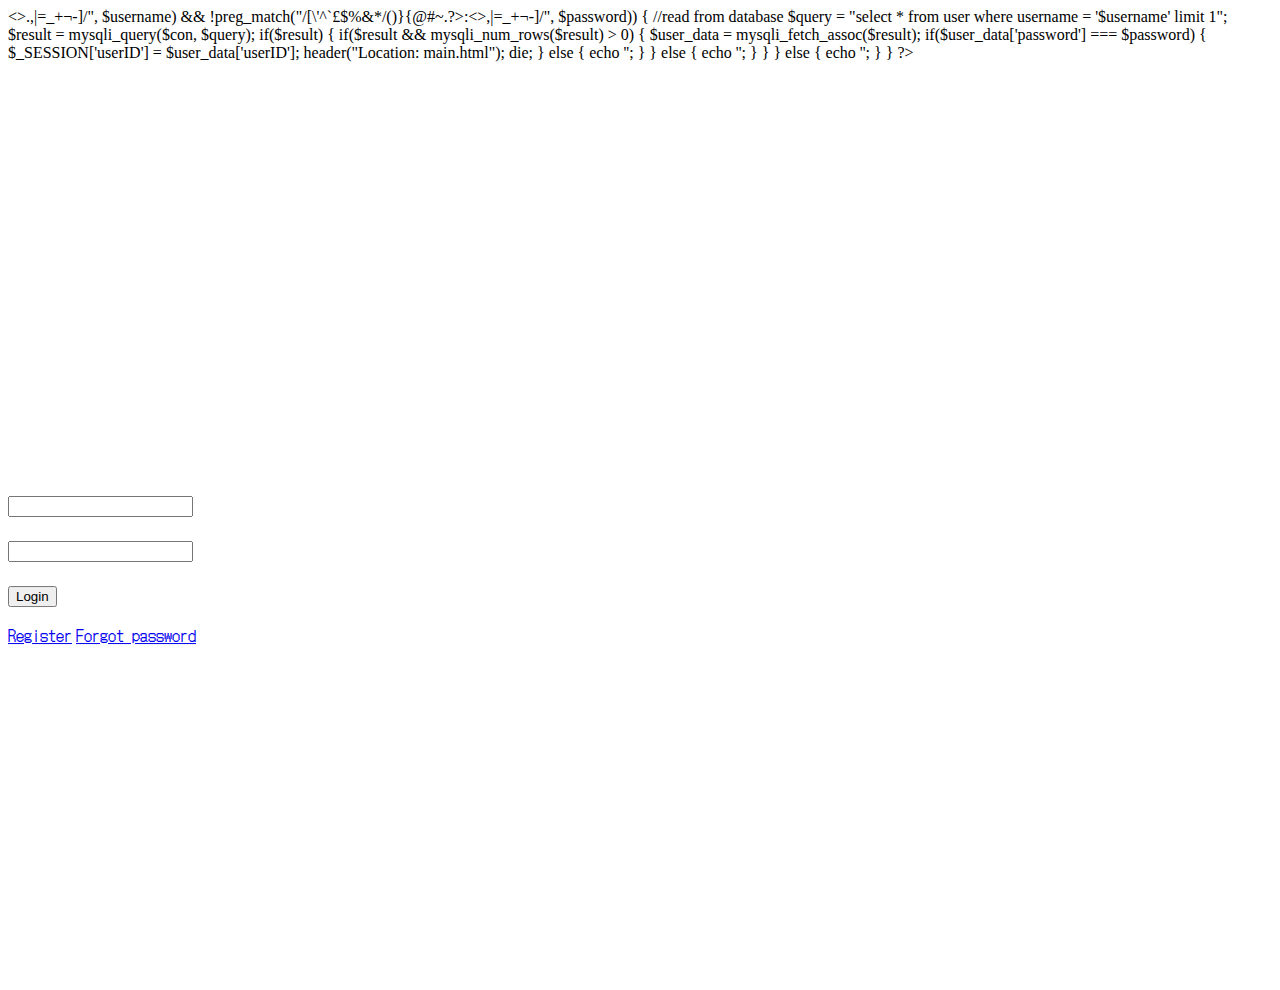
<file: htdocs/index.html>
<?php 

session_start();

	include("connection.php");
	include("functions.php");
	
	if($_SERVER['REQUEST_METHOD'] == "POST")
	{
		//something was posted
		$username = $_POST['username'];
		$password = $_POST['password'];
		
		if(!empty($username) && !empty($password) && !is_numeric($username) && !preg_match("/[\'^£$:%&/*()}`{@#~?><>.,|=_+¬-]/", $username) && !preg_match("/[\'^`£$%&*/()}{@#~.?>:<>,|=_+¬-]/", $password))
		{

			//read from database
			$query = "select * from user where username = '$username' limit 1";
			$result = mysqli_query($con, $query);

			if($result)
			{
				if($result && mysqli_num_rows($result) > 0)
				{

					$user_data = mysqli_fetch_assoc($result);
					
					if($user_data['password'] === $password)
					{

						$_SESSION['userID'] = $user_data['userID'];
						header("Location: main.html");
						die;
					}
					else
					{	
						echo '<script>alert("wrong username or password!");</script>';
					}
				}
				else
				{	
					echo '<script>alert("wrong username or password!");</script>';
				}
			}

		}
		else
		{	
			echo '<script>alert("wrong username or password!");</script>';
		}
	}

?>


<!DOCTYPE html>
<html>
 <head>
	<link href="https://cdn.jsdelivr.net/npm/bootstrap@5.0.0-beta2/dist/css/bootstrap.min.css" rel="stylesheet" integrity="sha384-BmbxuPwQa2lc/FVzBcNJ7UAyJxM6wuqIj61tLrc4wSX0szH/Ev+nYRRuWlolflfl" crossorigin="anonymous">
	
	<script src="https://cdn.jsdelivr.net/npm/bootstrap@5.0.0-beta2/dist/js/bootstrap.bundle.min.js" integrity="sha384-b5kHyXgcpbZJO/tY9Ul7kGkf1S0CWuKcCD38l8YkeH8z8QjE0GmW1gYU5S9FOnJ0" crossorigin="anonymous"></script>
	<script src="https://cdn.jsdelivr.net/npm/@popperjs/core@2.6.0/dist/umd/popper.min.js" integrity="sha384-KsvD1yqQ1/1+IA7gi3P0tyJcT3vR+NdBTt13hSJ2lnve8agRGXTTyNaBYmCR/Nwi" crossorigin="anonymous"></script>
	<script src="https://cdn.jsdelivr.net/npm/bootstrap@5.0.0-beta2/dist/js/bootstrap.min.js" integrity="sha384-nsg8ua9HAw1y0W1btsyWgBklPnCUAFLuTMS2G72MMONqmOymq585AcH49TLBQObG" crossorigin="anonymous"></script>
	
	<link rel="preconnect" href="https://fonts.gstatic.com">
	<link href="https://fonts.googleapis.com/css2?family=DotGothic16&display=swap" rel="stylesheet">
	<link rel ="stylesheet" href="css/login_style.css">
	
	<title>COMP3421 Online Chatroom Login Page</title>
	
 </head>
 <body> 
 	
	<section id = 'login'>
		<div class ="bg-dark">
		<div class ="p-5">
			<div class = "container">
				<div class = "row">
				<div class = "mx-auto col-md-4 col-md-4 col-md-4">
					<h2>Login</h2>
					<form method="post">
						<label for="fname">Username:</label><br>
						<input type="text" id="username" name="username"><br>
						<label for="lname">Password:</label><br>
						<input type="password" id="password" name="password"><br><br>
						<input type="submit" value="Login">
					</form> 
					<a href="signup.php">Register</a> <a href="reset.php">Forgot password</a>
				</div>
				</div>
			</div>
		</div>
		</div>	
	</section>
	
  </body>
</html>
</file>
<file: htdocs/css/login_style.css>
h1,h2,h3,h4,h5,h6,form,a{
	font-family: 'DotGothic16', sans-serif;
}

#login .bg-dark{
	height:100vh;
	color: #ffffff;
}
#login .p-5{
	position: relative;
	top: 50%;
	transform: translateY(-50%);
}
</file>
